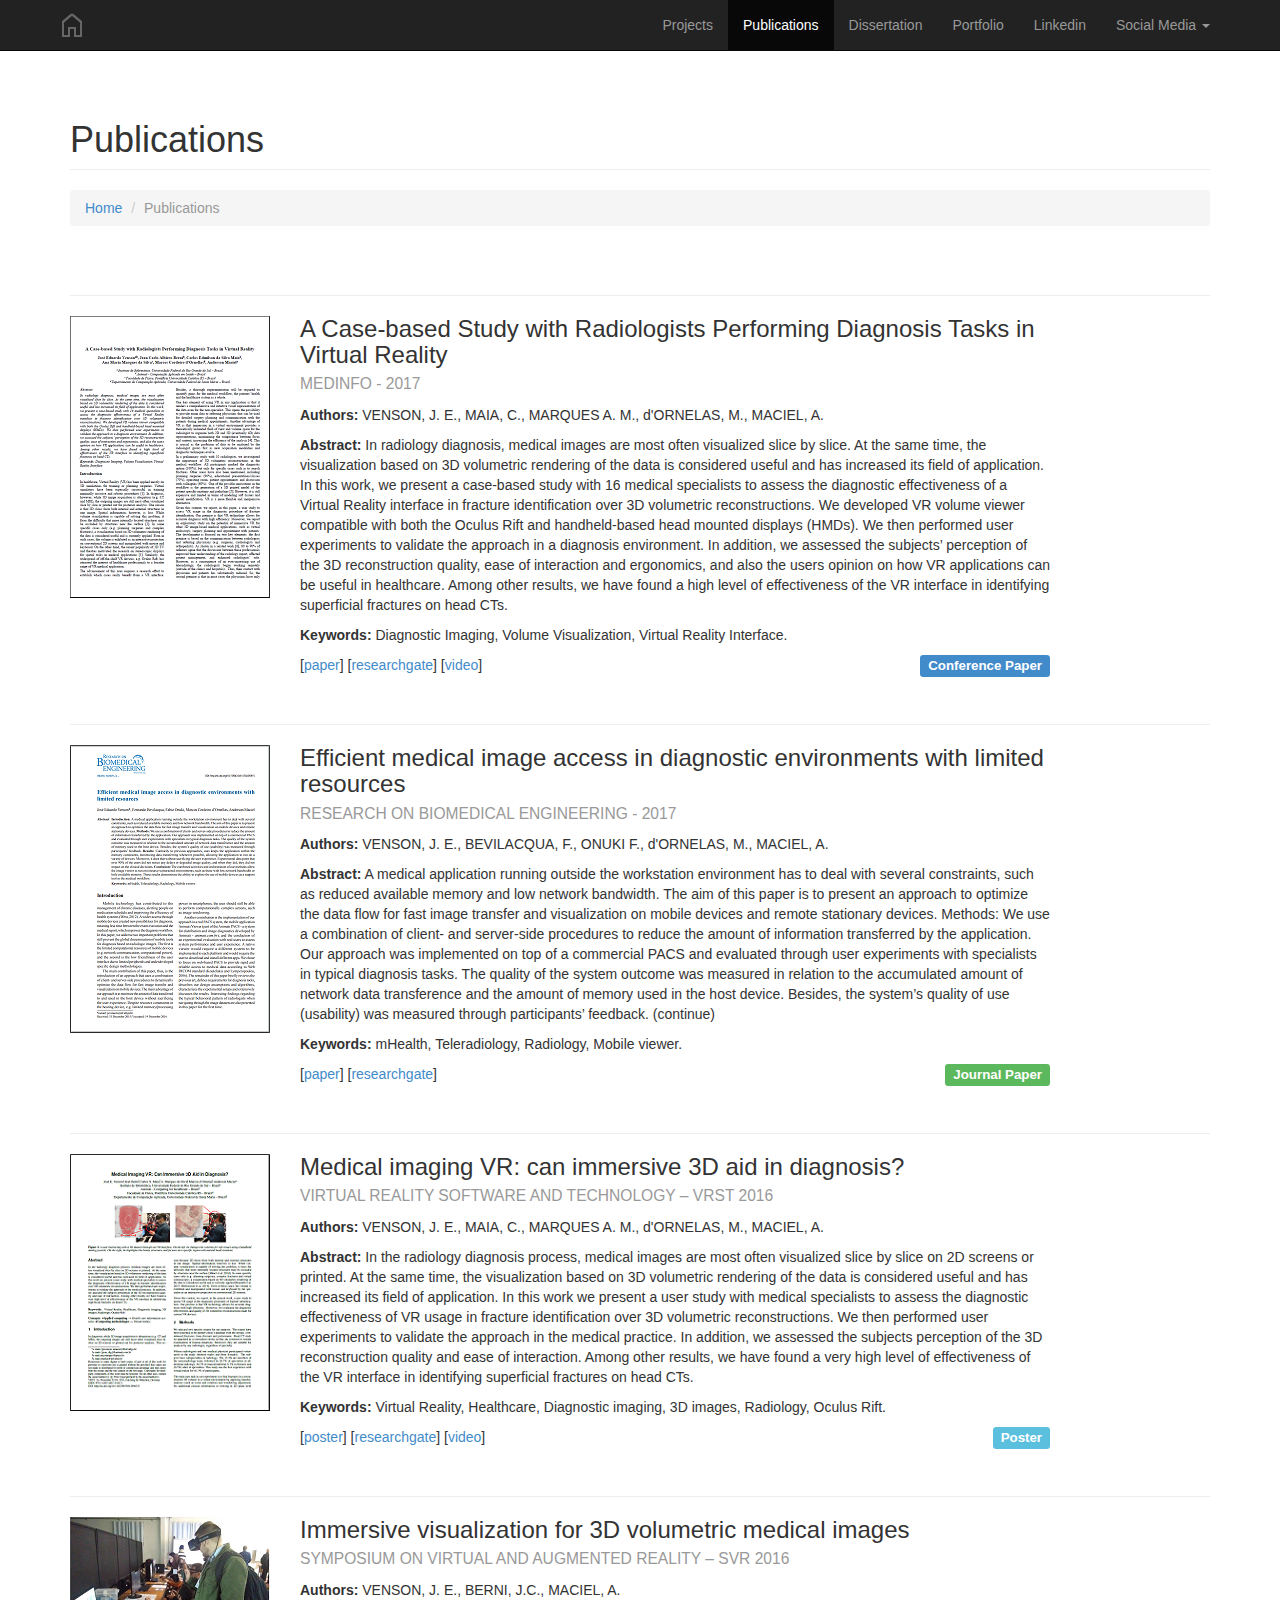
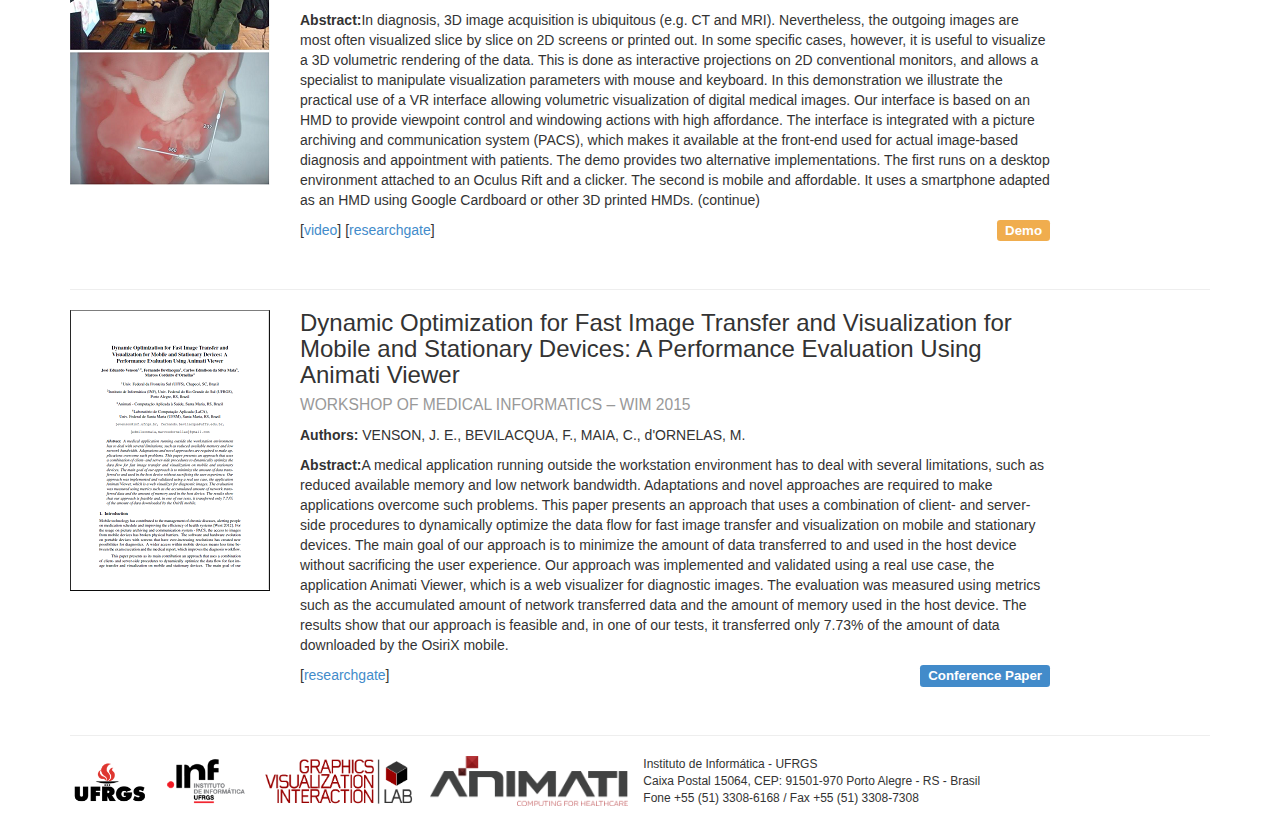
<file: GUI/html/publications.html>
<!DOCTYPE html>
<html lang="en">
<head>
    <meta charset="utf-8">
    <meta name="viewport" content="width=device-width, initial-scale=1.0">
    <meta name="theme-color" content="#222222">
    <title>José Eduardo Venson | Publications</title>
    <link href="../css/bootstrap.css" rel="stylesheet">
    <link href="../css/modern-business.css" rel="stylesheet">
    <link href="../font-awesome/css/font-awesome.min.css" rel="stylesheet">
    <link rel="shortcut icon" type="image/png" href="..//images/fav.png">
</head>
<body>
 <nav class="navbar navbar-inverse navbar-fixed-top" role="navigation">
        <div class="container">
            <div class="navbar-header">
                <button type="button" class="navbar-toggle" data-toggle="collapse" data-target=".navbar-ex1-collapse">
                    <span class="sr-only">Toggle navigation</span>
                    <span class="icon-bar"></span>
                    <span class="icon-bar"></span>
                    <span class="icon-bar"></span>
                </button>
                <a class="navbar-brand home" href="../../index.html"> </a>
            </div>

            <div class="collapse navbar-collapse navbar-ex1-collapse">
                <ul class="nav navbar-nav navbar-right">
                	<li><a href="#">Projects</a></li>
					<li class="active"><a href="#">Publications</a></li>
                    <li><a href="#">Dissertation</a></li>
					<li><a href="#">Portfolio</a></li>
					<li><a href="https://www.linkedin.com/in/jose-eduardo-venson/" target="_blank">Linkedin</a></li>
                    <li class="dropdown"><a href="#" class="dropdown-toggle" data-toggle="dropdown">Social Media <b class="caret"></b></a><ul class="dropdown-menu">
                        <li><a href="https://www.youtube.com/user/eduvensoon/videos?sort=dd&view=0&shelf_id=0" target="_blank">Youtube</a></li>
                        <li><a href="#">SlideShare</a></li>
                        <li><a href="https://www.researchgate.net/profile/Jose_Venson" target="_blank">Researchgate</a></li>
                        <li><a href="https://scholar.google.com.br/citations?user=GCTa9CcAAAAJ&hl=pt-BR" target="_blank">Google Scholar</a></li>
                        <li><a href="http://buscatextual.cnpq.br/buscatextual/visualizacv.do?id=K4853913J7" target="_blank">Lattes</a></li>
                </ul>
            </div>
        </div>
    </nav>
    <div class="section">
        <div class="container">
            <div class="row">
                <div class="col-lg-12">
                    <h1 class="page-header">Publications</h1>
                    <ol class="breadcrumb">
                        <li><a href="../../index.html">Home</a>
                        </li>
                        <li class="active">Publications</li>
                    </ol>
                </div>
            </div>

            <div class="row">

              
<!-- paper 
                <div class="col-md-12">
                    <h2 class="page-header"> </h2>
                </div>
            
                <div class="col-md-4">
                    <video width="100%" height="100%" controls>
                        <source src="../../VIDEOS/haptics/asia.mp4" type="video/mp4">
                        Your browser does not support the video tag.
                    </video>
                </div>
                <div class="col-md-8">
                    <h3 style="margin-top:0;">Tactile Treasure Map: Integrating Allocentric and Egocentric Information for Tactile Guidance
                    <br/><spam class="small">ASIAHAPTICS 2016</spam></h3>

                    <p><b>Authors:</b> MEMEO, M., de JESUS OLIVEIRA, V. A., NEDEL, L., MACIEL, A., BRAYDA, L.</p>
                    <p><b>Abstract:</b> With interactive maps a person can manage to find the way from one point to another, using an allocentric perspective (e.g. Google Maps), but also looking at a location as from the inside of the map with an egocentric perspective (e.g. Google Street View). Such experience cannot be performed with tactile maps, mostly explored from a top-view. To solve this, we built a system with two different but complementary devices. When coupled, they can provide both allocentric and egocentric spatial information to support the exploration of interactive tactile maps. To show the potential of the system, we built a blind treasure hunt.</p>

                    [<a href="../../PAPERS/hapticpapers/MemeoOliveira_TactileTreasureMap.pdf">paper</a>]
                </div> 

<!-- paper -->

                 <div class="col-md-12">
                    <h2 class="page-header"> </h2>
                </div>

                <div class="col-md-4"  style="width: auto">
                    <a href="#" target="_blank">
                        <img class="img-responsive" src="../images/publications/MEDINFO.PNG" alt="MedInfo 2017" />
                    </a>
                </div>
                <div class="col-md-8">
                    <h3 style="margin-top:0;">A Case-based Study with Radiologists Performing Diagnosis Tasks in Virtual Reality
                    <br/><spam class="small">MEDINFO - 2017</spam></h3>

                    <p><b>Authors:</b> VENSON, J. E., MAIA, C., MARQUES A. M., d'ORNELAS, M., MACIEL, A.</p>
                    <p><b>Abstract:</b> In radiology diagnosis, medical images are most often visualized slice by slice. At the same time, the visualization based on 3D volumetric rendering of the data is considered useful and has increased its field of application. In this work, we present a case-based study with 16 medical specialists to assess the diagnostic effectiveness of a Virtual Reality interface in fracture identification over 3D volumetric reconstructions. We developed VR volume viewer compatible with both the Oculus Rift and handheld-based head mounted displays (HMDs). We then performed user experiments to validate the approach in a diagnosis environment. In addition, we assessed the subjects’ perception of the 3D reconstruction quality, ease of interaction and ergonomics, and also the users opinion on how VR applications can be useful in healthcare. Among other results, we have found a high level of effectiveness of the VR interface in identifying superficial fractures on head CTs.</p>
                    <p><b>Keywords:</b> Diagnostic Imaging, Volume Visualization, Virtual Reality Interface.</p>
                     
                    [<a target="_blank" href="../../papers/medinfo.pdf">paper</a>] [<a target="_blank" href="https://www.researchgate.net/publication/316106414_A_Case-based_Study_with_Radiologists_Performing_Diagnosis_Tasks_in_Virtual_Reality">researchgate</a>]
                    [<a target="_blank" href="https://www.youtube.com/watch?v=5TlwMYVJqPI">video</a>]
                    <div class="publabel">
					    <span class="label label-primary">Conference Paper</span>
                    </div>
                </div>
<!-- paper -->

<!-- paper -->

                 <div class="col-md-12">
                    <h2 class="page-header"> </h2>
                </div>

                <div class="col-md-4"  style="width: auto">
                    <a href="http://www.rbejournal.org/doi/10.1590/2446-4740.05915" target="_blank">
                        <img class="img-responsive" src="../images/publications/rbe_cover.PNG" alt="RBE" />
                    </a>
                </div>
                <div class="col-md-8">
                    <h3 style="margin-top:0;">Efficient medical image access in diagnostic environments with limited resources
                    <br/><spam class="small">RESEARCH ON BIOMEDICAL ENGINEERING - 2017</spam></h3>

                    <p><b>Authors:</b> VENSON, J. E., BEVILACQUA, F., ONUKI F., d'ORNELAS, M., MACIEL, A.</p>
                    <p><b>Abstract:</b> A medical application running outside the workstation environment has to deal with several constraints, such as reduced available memory and low network bandwidth. The aim of this paper is to present an approach to optimize the data flow for fast image transfer and visualization on mobile devices and remote stationary devices. Methods: We use a combination of client- and server-side procedures to reduce the amount of information transferred by the application. Our approach was implemented on top of a commercial PACS and evaluated through user experiments with specialists in typical diagnosis tasks. The quality of the system outcome was measured in relation to the accumulated amount of network data transference and the amount of memory used in the host device. Besides, the system’s quality of use (usability) was measured through participants’ feedback. (continue)</p>
                    <p><b>Keywords:</b> mHealth, Teleradiology, Radiology, Mobile viewer.</p>

                    [<a target="_blank" href="../../papers/rbe.pdf">paper</a>] [<a target="_blank" href="https://www.researchgate.net/publication/312920138_Efficient_Medical_Image_Access_in_Diagnostic_Environments_with_Limited_Resources?ev=prf_pub">researchgate</a>]
                    <div class="publabel">
					    <span class="label label-success">Journal Paper</span>
                    </div>
                </div>
<!-- paper -->

<!-- paper -->
                 <div class="col-md-12">
                    <h2 class="page-header"> </h2>
                </div>

                <div class="col-md-4"  style="width: auto">
                    <a href="http://dl.acm.org/citation.cfm?id=2996333&dl=ACM&coll=DL&CFID=909708569&CFTOKEN=41064652" target="_blank">
                        <img class="img-responsive" src="../images/publications/VRST.PNG" alt="RBE" />
                    </a>
                </div>
                <div class="col-md-8">
                    <h3 style="margin-top:0;">Medical imaging VR: can immersive 3D aid in diagnosis?
                    <br/><spam class="small">VIRTUAL REALITY SOFTWARE AND TECHNOLOGY – VRST 2016</spam></h3>

                    <p><b>Authors:</b> VENSON, J. E., MAIA, C., MARQUES A. M., d'ORNELAS, M., MACIEL, A.</p>
                    <p><b>Abstract:</b> In the radiology diagnosis process, medical images are most often visualized slice by slice on 2D screens or printed. At the same time, the visualization based on 3D volumetric rendering of the data is considered useful and has increased its field of application. In this work we present a user study with medical specialists to assess the diagnostic effectiveness of VR usage in fracture identification over 3D volumetric reconstructions. We then performed user experiments to validate the approach in the medical practice. In addition, we assessed the subjects perception of the 3D reconstruction quality and ease of interaction. Among other results, we have found a very high level of effectiveness of the VR interface in identifying superficial fractures on head CTs.</p>
                    <p><b>Keywords:</b> Virtual Reality, Healthcare, Diagnostic imaging, 3D images, Radiology, Oculus Rift.</p>

                    [<a target="_blank" href="../../papers/vrst.pdf">poster</a>] 
                    [<a target="_blank" href="https://www.researchgate.net/publication/310156832_Medical_Imaging_VR_Can_Immersive_3D_Aid_in_Diagnosis?ev=prf_high">researchgate</a>]
                    [<a target="_blank" href="https://www.youtube.com/watch?v=5TlwMYVJqPI">video</a>]
                    <div class="publabel">
					    <span class="label label-info">Poster</span>
                    </div>
                </div>
<!-- paper -->

                <div class="col-md-12">
                    <h2 class="page-header"> </h2>
                </div>

                <div class="col-md-4"  style="width: auto">
                    <a href="https://www.researchgate.net/publication/304460810_Immersive_Visualization_for_3D_Volumetric_Medical_Images" target="_blank">
                        <img class="img-responsive" src="../images/publications/SVR.png" alt="SVR" />
                    </a>
                </div>
                <div class="col-md-8">
                    <h3 style="margin-top:0;">Immersive visualization for 3D volumetric medical images
                    <br/><spam class="small">SYMPOSIUM ON VIRTUAL AND AUGMENTED REALITY – SVR 2016</spam></h3>

                    <p><b>Authors:</b> VENSON, J. E., BERNI, J.C., MACIEL, A.</p>
                    <p><b>Abstract:</b>In diagnosis, 3D image acquisition is ubiquitous (e.g. CT and MRI). Nevertheless, the outgoing images are most often visualized slice by slice on 2D screens or printed out. In some specific cases, however, it is useful to visualize a 3D volumetric rendering of the data. This is done as interactive projections on 2D conventional monitors, and allows a specialist to manipulate visualization parameters with mouse and keyboard. In this demonstration we illustrate the practical use of a VR interface allowing volumetric visualization of digital medical images. Our interface is based on an HMD to provide viewpoint control and windowing actions with high affordance. The interface is integrated with a picture archiving and communication system (PACS), which makes it available at the front-end used for actual image-based diagnosis and appointment with patients. The demo provides two alternative implementations. The first runs on a desktop environment attached to an Oculus Rift and a clicker. The second is mobile and affordable. It uses a smartphone adapted as an HMD using Google Cardboard or other 3D printed HMDs. (continue)</p>
                   
                    [<a target="_blank" href="https://youtu.be/JqD1zKOT-r8">video</a>]
                    [<a target="_blank" href="https://www.researchgate.net/publication/304460810_Immersive_Visualization_for_3D_Volumetric_Medical_Images">researchgate</a>]
                     <div class="publabel">
					    <span class="label label-warning">Demo</span>
                    </div>
                    
                </div>
<!-- paper -->
                <div class="col-md-12">
                    <h2 class="page-header"> </h2>
                </div>

                <div class="col-md-4"  style="width: auto">
                    <a href="http://www.lbd.dcc.ufmg.br/colecoes/wim/2015/027.pdf" target="_blank">
                        <img class="img-responsive" src="../images/publications/WIM.PNG" alt="WIM" />
                    </a>
                </div>
                <div class="col-md-8">
                    <h3 style="margin-top:0;">Dynamic Optimization for Fast Image Transfer and Visualization for Mobile and Stationary Devices: A Performance Evaluation Using Animati Viewer
                    <br/><spam class="small">WORKSHOP OF MEDICAL INFORMATICS – WIM 2015</spam></h3>

                    <p><b>Authors:</b> VENSON, J. E., BEVILACQUA, F., MAIA, C., d'ORNELAS, M.</p>
                    <p><b>Abstract:</b>A medical application running outside the workstation environment has to deal with several limitations, such as reduced available memory and low network bandwidth. Adaptations and novel approaches are required to make applications overcome such problems. This paper presents an approach that uses a combination of client- and server-side procedures to dynamically optimize the data flow for fast image transfer and visualization on mobile and stationary devices. The main goal of our approach is to minimize the amount of data transferred to and used in the host device without sacrificing the user experience. Our approach was implemented and validated using a real use case, the application Animati Viewer, which is a web visualizer for diagnostic images. The evaluation was measured using metrics such as the accumulated amount of network transferred data and the amount of memory used in the host device. The results show that our approach is feasible and, in one of our tests, it transferred only 7.73% of the amount of data downloaded by the OsiriX mobile.</p>
                   
                    [<a target="_blank" href="https://www.researchgate.net/publication/281148976_Dynamic_Optimization_for_Fast_Image_Transfer_and_Visualization_for_Mobile_and_Stationary_Devices_A_Performance_Evaluation_Using_Animati_Viewer?ev=prf_high">researchgate</a>]
                     <div class="publabel">
					    <span class="label label-primary">Conference Paper</span>
                    </div>
                    
                </div>
<!-- paper -->

                                
            </div>
        </div>
    </div>
    <div class="container">
        <hr>
        <footer>
           <div class="row">
                <div class="col-lg-12">
                <a href="http://www.ufrgs.br/ufrgs/inicial" target="_blank" class="logo"><img src="../../GUI/images/ufrgs.png" alt="logo da UFRGS" title="Universidade Federal do Rio Grande do Sul" height="50px"/></a>
                <a href="http://www.inf.ufrgs.br/" target="_blank" class="logo"><img src="../../GUI/images/inf.png" alt="logo do INF" title="Instituto de Informática UFRGS"  height="50px"/></a>
                <a href="https://wiki.inf.ufrgs.br/Computer_Graphics,_Image_Processing_and_Interaction" target="_blank" class="logo"><img src="../../GUI/images/logo.png" alt="logo do Laboratório de Computação Gráfica, Visualização e Interação" title="Laboratório de Computação Gráfica, Visualização e Interação"  height="50px"/></a>
                 <a href="http://animati.com.br" target="_blank" class="logo"><img src="../../GUI/images/animati.png" alt="marker Animati" title="Animati Computing for Healthcare"  height="50px"/></a>
                <p>Instituto de Informática - UFRGS<br/>
                    Caixa Postal 15064, CEP: 91501-970 Porto Alegre - RS - Brasil<br/>
                    Fone +55 (51) 3308-6168 / Fax +55 (51) 3308-7308</p>
                </div>
            </div>
        </footer>
    </div>

    <script src="../js/jquery-1.10.2.js"></script>
    <script src="../js/bootstrap.js"></script>
    <script src="../js/modern-business.js"></script>
    <noscript>
        <p>O JavaScript não está funcionando, você pode ter problemas ao utilizar esta página.</p>
    </noscript>
</body>
</html>
</file>
<file: GUI/css/modern-business.css>
/* 
Custom CSS for...
'Modern Business' HTML Theme by Start Bootstrap

All Start Bootstrap themes are licensed under Apache 2.0. 
For more info and more free Bootstrap 3 HTML themes, visit http://startbootstrap.com!
*/

/* Global Styles */

html, body {
  height: 100%;
}

body {
  padding-top: 50px;
 /* body padding for fixed top nav */
}

.img-home-portfolio,
.img-customer,
.portfolio-item {
  margin-bottom: 30px;
}

.tab-pane {
  margin-top: 15px;
}

/* Page Sections */
.section,
.section-colored {
  padding: 30px 0;
}

.section-colored {
  color: #000;
  background-color: #e1e1e1;
  /*background: url("../images/bg.jpg");*/
  background-size: 850px;
 /* change this to change the background color of a colored section */
}

.sidebar {
  margin-top: 40px;
}

.sidebar ul {
  border-radius: 5px;
  padding: 5px;
  border: 1px solid #cccccc;
}

/* Half Page Height Carousel Customization */
.carousel {
  height: 50%;
}

.item,
.active,
.carousel-inner {
  height: 100%;
}

.fill {
  width: 100%;
  height: 100%;
  background-position: center;
  background-size: cover;
}

/* Social Icons Styles */
.list-social-icons {
  margin-bottom: 45px;
}

.tooltip-social a {
  text-decoration: none;
  color: inherit;
}

.facebook-link a:hover {
  color: #3b5998;
}

.linkedin-link a:hover {
  color: #007fb1;
}

.twitter-link a:hover {
  color: #39a9e0;
}

.google-plus-link a:hover {
  color: #d14836;
}

/* Service Page Styles */
.service-icon {
  font-size: 50px;
}

/* 404 Page Styles */
.error-404 {
  font-size: 8em;
}

/* Pricing Page Styles */
.price {
  font-size: 4em;
}

.price-cents {
  vertical-align: super;
  font-size: 50%;
}

.price-month {
  font-size: 35%;
  font-style: italic;
}

/* Footer Styles */
footer {
  margin: 10px 0;
}

footer p{
    margin-left:365px;
    margin-top:0px;
    font-size:12px;
    color:#333;
  }

footer img{
    float:left;
    padding:0px 15px 0px 0px;
  }

/* Responsive Styles */
@media (max-width: 767px) {

  .carousel {
    height: 70%;
 /* increases the carousel height so it looks good on phones */
  }
}

#photo{
  width: 180px;
  height: 180px;
  background: url("../images/profile2.jpg") 0px 0px; 
  background-size:     cover;                      /* <------ */
  background-repeat:   no-repeat;
  background-position: center center;              /* optional, center the image */
  margin:0 auto;
  border-radius:90px;
}
#photo:hover {
   background-image: url('../images/profile.jpg');
}
.home{
	background: url("../images/home.png") no-repeat center right;
	height: 50px;
	width: 34px;
	margin-left:7px;
}

.home:hover{
	background: url("../images/home.png") no-repeat center left;
	height: 50px;
	width: 34px;
}

.paperpreview{
  box-shadow: 3px 3px 5px #888888;
  margin-top: 25px;
}

.prizeicon{
  margin-top: -50px;
}

.prizetxt{
  font-weight:bold;
  color:#A00;
}

h4{
  color:#000;
}

@media (max-width: 991px){
  
.paperpreview, .prizeicon, .hideabs, .filter{
  display: none;
}

}

@media (max-width: 767px){

.navbar-inverse .navbar-nav > li > a:hover,
.navbar-inverse .navbar-nav > li > a:focus {
  color: #fff;
  background-color: transparent;
  height:40px;
  border-bottom: none;
}

footer a{
  color:red;
  display:none;
}

footer p{
  margin-left: 0px;
}

}

.hovershaddow img:hover{
  box-shadow: 0px 0px 5px #888888;
}

#vibHMDicon{
  width: 220px;
  height: 120px;
  background: url("../images/headHMD.png") 0px 0px;
  background-size: 220px 120px;
  margin:0 auto;
  border-radius:60px;
}

.vibHMD{
  height: 320px;
}

.vibHMD H2{
  font-size: 40px;
  font-weight: bold;
  color: #333;
}

.idxshrt{
  text-align: center;
  padding: 10px 5px 30px 5px;
}

.well h3{
  color: #000;
  margin-top: 0;
}

.filter{
  margin-bottom: 30px;
}

.filter h3{
  font-size: 15px;
  text-align: center;
  margin: 7px 0px;

}

.filteritem{
  cursor: pointer;
  padding-top: 15px;
  color: #428bca;
}

.filteritem:hover{
  background: #EEE;
  color: navy;
}

.projitem{
  border-bottom: 1px solid #EEE;
  padding: 25px 0px;
  margin-bottom: 10px;
}

.publabel{
  float: right;
}

/*jose edition*/

.label{
	font-size:95%;
}
</file>
